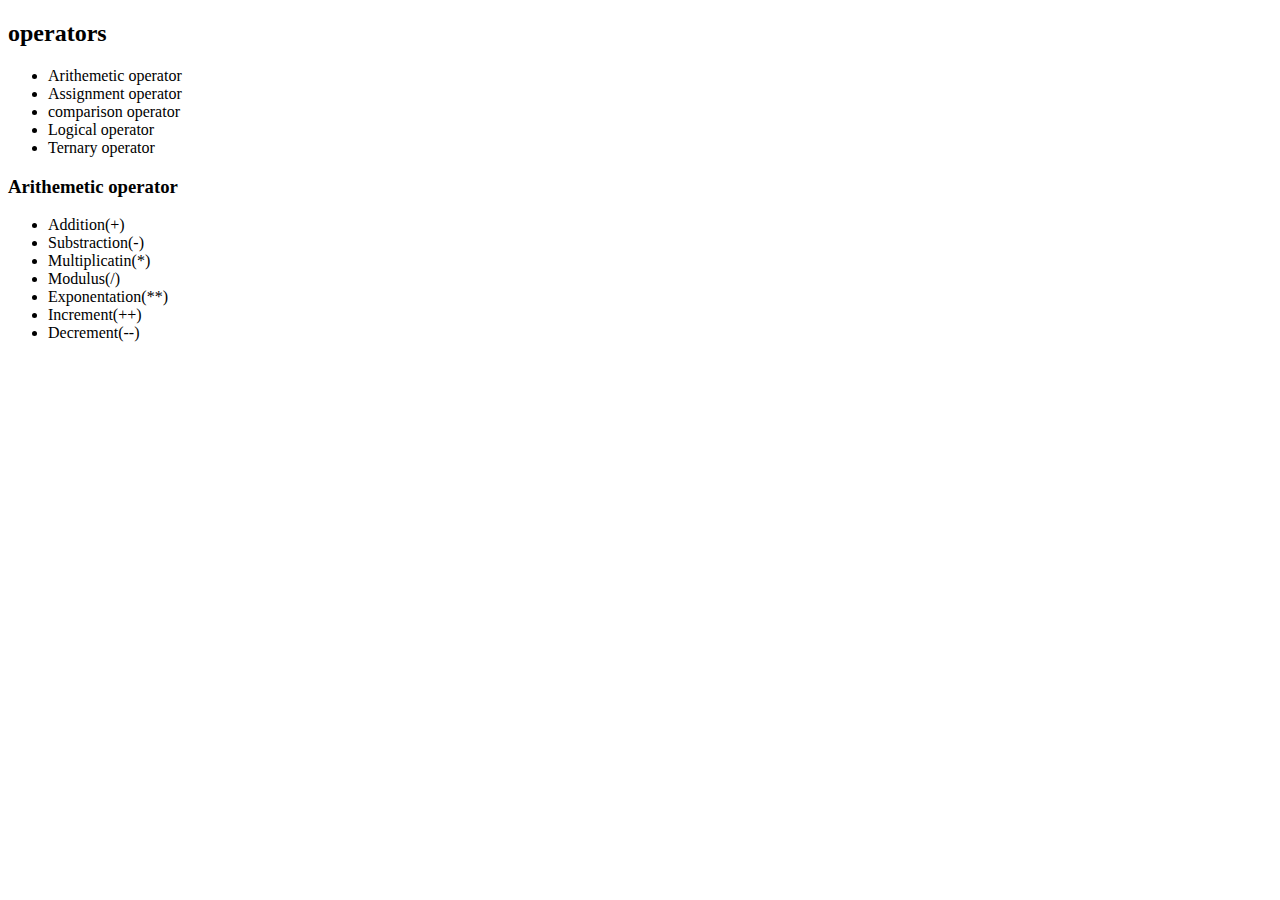
<file: Assets/images/Document.html>
<!DOCTYPE html>
<!-- saved from url=(0036)file:///D:/JavaScript/operators.html -->
<html lang="en"><head><meta http-equiv="Content-Type" content="text/html; charset=UTF-8">
    
    <meta name="viewport" content="width=device-width, initial-scale=1.0">
    <title>Document</title>
</head>
<body>
    <h2>operators</h2>
    <ul>
        <li>Arithemetic operator</li>
        <li>Assignment operator</li>
        <li>comparison operator</li>
        <li>Logical operator</li>
        <li>Ternary operator</li>
    </ul>
    <h3>Arithemetic operator</h3>
    <ul>
        <li>Addition(+)</li>
        <li>Substraction(-)</li>
        <li>Multiplicatin(*)</li>
        <li>Modulus(/)</li>
        <li>Exponentation(**)</li>
        <li>Increment(++)</li>
        <li>Decrement(--)</li>
    </ul>
    <script>
        //Addition
        // var a=10;
        // var b=20;
        // var c=a+b;
        // console.log(c);
    //Substraction
    //  var a=20;
    //  var b=10;
    //  var c=a-b;
    //  console.log(c);
     //Modulus
    //  let a=10;
    //  let b=2;
    //  let c=a/b;
    //  console.log(c);
     //Exponentation
    //  var a=10;
    //  var b=5;
    //  var c=a**b;
    //  console.log(c);
     //Increment
    //  var a=10
    //  var b=++a;
    //  console.log(b);
    //  var x=20;
    //  var y=x++;
    //  console.log(y);
     //Decrement
    //  var a=2;
    //  var y=a--;
    //  console.log(y);
    //  var b=20
    //  var z=--b;
    //  console.log(z);

    

    </script>
    <script>
        //Assignment Operator
     var a=10;
     //a=a+5;
     a+=5;
     //a=a-4;
     a-=4;
     //a=a*3
     a*=3
     //a=a/2;
     a/=2;
     //a=a**5;
    a**=5;
  
     //console.log(a);
    </script>
    <script>
       // comparison operator

    //    var a=10;
    //    var b=20;
    //    console.log(a>b); //false
    //    console.log(a<b); //true
    //    console.log(a==b); //false
    //    console.lof(a>=b); //false
    //    console.log(a<=b); //true
          



       var z=10;
       var y=20;
       // == compare the value
       // === compare value and both data type
      // console.log("value==>",z===y)
      console.log("value of ==>" ,z==y)
    </script>
    <script>
        // Logical Operator AND && , OR || , NOT !
         
        //falsy ==> "",0,null,undefined,false

        //AND && ==> it will search the false value if false value not their it will display the last true value
        // var a="atp";
        // var b=0;
        // var c=10;
        // var d=null;
        // var e=false;

        //console.log(a && c && d && c);
        //console.log( c && b && a);
             // OR || ==> it will search the true value if true value is not their it will display the last false value
      //console.log(e || d || b || c);

      // NOT !
       
    //   var a=10;
    //   var b="10";
    //   console.log(!(a==b));
     // console.log(!(a===b));
     //console.log(!(a>b));


    </script>
    <script>            
        //Ternary Operator
        // var abc=condition ? true :false
        var marks =30;
        var res= (marks>=35) ?"pass":"fail";
        (marks<=40) ? "fail" :"pass";
        //console.log(res);
    </script>
    <script>
        //<35 fail
        //>=35 to<50 c grade
        //>=50 to <75 b grade
        // >=75 to <=100 a grade

        var marks=105;
        var res= (marks<35) ? "fail":
        (marks>=35 && marks<50) ? "C grade":
        (marks>=50 && marks<75) ? "B grade":
       (marks>=75 && marks<=100) ? "A grade":"please enter correct marks"

       //console.log(res);
    </script>

</body></html>
</file>
